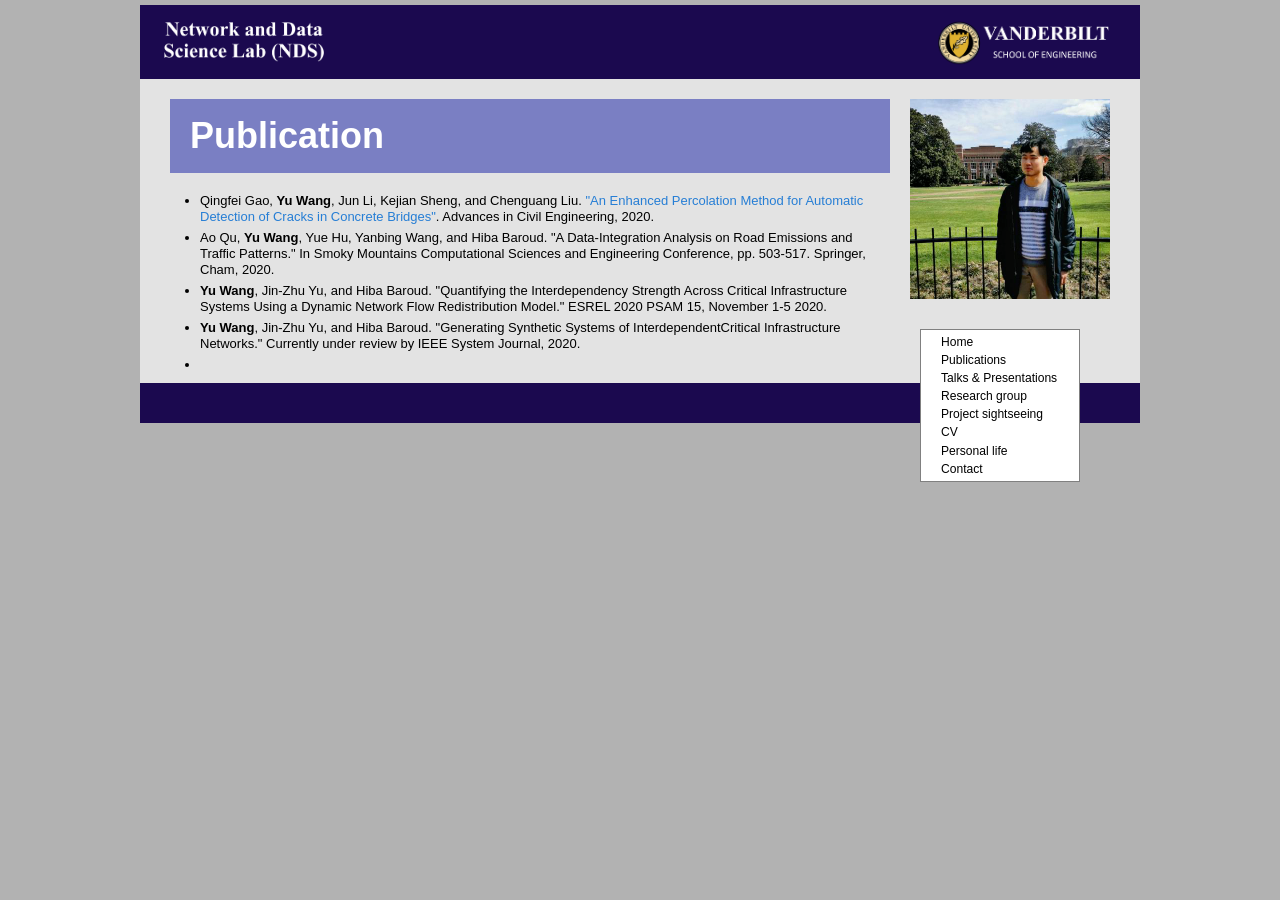
<file: publication.html>
<!DOCTYPE>
<html xmlns="http://www.w3.org/1999/xhtml">
<head>
  <meta http-equiv="Content-Type" content="text/html; charset=utf-8" />
  <title>Yu Wang @ Contact</title>
  <!-- Favicon -->
  <link rel="shortcut icon" href="images/favicon.ico" />
  <!-- Standard reset, fonts and grids -->
  <link rel="stylesheet" type="text/css" href="styles/reset-fonts-grids.css">
  <!-- CSS for Menu -->
  <link rel="stylesheet" type="text/css" href="styles/menu.css">
  <!-- Dependency source files -->
  <script type="text/javascript" src="styles/yahoo-dom-event.js"></script>
  <script type="text/javascript" src="styles/container_core.js"></script>
  <!-- Menu source file -->
  <script type="text/javascript" src="styles/menu.js"></script>
  <!-- styles for the whole website -->
  <link href="styles/styles.css" rel="stylesheet" type="text/css" />
  <!-- javascript for the menu -->
  <script type="text/javascript">
    YAHOO.util.Event.onContentReady("graphgardenmainmenu", function () {
    var oMenu = new YAHOO.widget.Menu("graphgardenmainmenu", { position: "static", hidedelay:  0, lazyload: true }); oMenu.render(); });
  </script>
</head>

<body class="yui-skin-sam" id="yahoo-com">
  <div id="doc" class="yui-t1">
  <div id="hd">
    <div id="header">
      <a href="https://engineering.vanderbilt.edu/">
        <img id="vanderbilt-logo" src="images/vanderbiltlogo.png" alt="Vanderbilt University" />
      </a>
      <img id="networkscience-logo" src="images/Picture1.png" alt="Vanderbilt University" />
    </div>
    
  </div>

 <!-- START: right column -->
  <div id="right-column">
  <!--#include virtual="left_column.html" -->
  <a href="images/yuwang2.jpg"><img id="yuwang-img" src="images/personalimage.png" alt="Yu Wang" /></a>
  <div id="graphgardenmainmenu" class="yuimenu">
    <div class="bd">
      <ul class="first-of-type">
      <li class="yuimenuitem first-of-type"><a class="yuimenuitemlabel" href="index.html">Home</a></li>
      <li class="yuimenuitem first-of-type"><a class="yuimenuitemlabel" href="publication.html">Publications</a></li>
      <li class="yuimenuitem first-of-type"><a class="yuimenuitemlabel" href="">Talks &amp; Presentations</a></li>
      <li class="yuimenuitem first-of-type"><a class="yuimenuitemlabel" href="https://nds-vu.github.io/">Research group</a></li>
      <li class="yuimenuitem first-of-type"><a class="yuimenuitemlabel" href="">Project sightseeing</a></li>
      <li class="yuimenuitem first-of-type"><a class="yuimenuitemlabel" href="Yu_Wang_cv.pdf">CV</a></li>
      <li class="yuimenuitem first-of-type"><a class="yuimenuitemlabel" href="">Personal life</a></li>
      <li class="yuimenuitem first-of-type"><a class="yuimenuitemlabel" href="contact.html">Contact</a></li>
      </ul>
    </div>
  </div>
  </div>
  <!-- END: right column -->

  <!-- START: left column -->
  <div id="left-column">
    
    <div class="call-out-purple">
      <div style="font-size:36px; padding:13px 0px; font-family:Arial, Helvetica, sans-serif; font-weight:bold;";>Publication</div>
    </div>
    
    <ul>
    <li>Qingfei Gao, <b>Yu Wang</b>, Jun Li, Kejian Sheng, and Chenguang Liu. <a href="https://www.hindawi.com/journals/ace/2020/8896176/">"An Enhanced Percolation Method for Automatic Detection of Cracks in Concrete Bridges"</a>. Advances in Civil Engineering, 2020.</li>
    <li>Ao Qu, <b>Yu Wang</b>, Yue Hu, Yanbing Wang, and Hiba Baroud. "A Data-Integration Analysis on Road Emissions and Traffic Patterns." In Smoky Mountains Computational Sciences and Engineering Conference, pp. 503-517. Springer, Cham, 2020.</li>
    <li><b>Yu Wang</b>, Jin-Zhu Yu, and Hiba Baroud. "Quantifying the Interdependency Strength Across Critical Infrastructure Systems Using a Dynamic Network Flow Redistribution Model." ESREL 2020 PSAM 15, November 1-5 2020.</li>
    <li><b>Yu Wang</b>, Jin-Zhu Yu, and Hiba Baroud. "Generating Synthetic Systems of InterdependentCritical Infrastructure Networks." Currently under review by IEEE System Journal, 2020.<li>
    </ul>

  </div>
  <!-- END: left-column -->

  <div id="footer">
    <!-- you can put something here -->
  </div>


  </div>

<script type="text/javascript">
var gaJsHost = (("https:" == document.location.protocol) ? "https://ssl." : "http://www.");
document.write(unescape("%3Cscript src='" + gaJsHost + "google-analytics.com/ga.js' type='text/javascript'%3E%3C/script%3E"));
</script>
<script type="text/javascript">
try {
var pageTracker = _gat._getTracker("UA-342639-5");
pageTracker._trackPageview();
} catch(err) {}</script>
</body>
</html>
</file>
<file: styles/menu.css>
/*
Copyright (c) 2008, Yahoo! Inc. All rights reserved.
Code licensed under the BSD License:
http://developer.yahoo.net/yui/license.txt
version: 2.5.1
*/
.yuimenubar{visibility:visible;position:static;}.yuimenu .yuimenu,.yuimenubar .yuimenu{visibility:hidden;position:absolute;top:-10000px;left:-10000px;}.yuimenubar li,.yuimenu li{list-style-type:none;}.yuimenubar ul,.yuimenu ul,.yuimenubar li,.yuimenu li,.yuimenu h6,.yuimenubar h6{margin:0;padding:0;}.yuimenuitemlabel,.yuimenubaritemlabel{text-align:left;white-space:nowrap;}.yuimenubar ul{*zoom:1;}.yuimenubar .yuimenu ul{*zoom:normal;}.yuimenubar>.bd>ul:after{content:".";display:block;clear:both;visibility:hidden;height:0;line-height:0;}.yuimenubaritem{float:left;}.yuimenubaritemlabel,.yuimenuitemlabel{display:block;}.yuimenuitemlabel .helptext{font-style:normal;display:block;margin:-1em 0 0 10em;}.yui-menu-shadow{position:absolute;visibility:hidden;z-index:-1;}.yui-menu-shadow-visible{top:2px;right:-3px;left:-3px;bottom:-3px;visibility:visible;}.hide-scrollbars *{overflow:hidden;}.hide-scrollbars select{display:none;}.yuimenu.show-scrollbars,.yuimenubar.show-scrollbars{overflow:visible;}.yuimenu.hide-scrollbars .yui-menu-shadow,.yuimenubar.hide-scrollbars .yui-menu-shadow{overflow:hidden;}.yuimenu.show-scrollbars .yui-menu-shadow,.yuimenubar.show-scrollbars .yui-menu-shadow{overflow:auto;}.yui-skin-sam .yuimenubar{font-size:93%;line-height:2;*line-height:1.9;border:solid 1px #808080;background:url(sprite.png) repeat-x 0 0;}.yui-skin-sam .yuimenubarnav .yuimenubaritem{border-right:solid 1px #ccc;}.yui-skin-sam .yuimenubaritemlabel{padding:0 10px;color:#000;text-decoration:none;cursor:default;border-style:solid;border-color:#808080;border-width:1px 0;*position:relative;margin:-1px 0;}.yui-skin-sam .yuimenubarnav .yuimenubaritemlabel{padding-right:20px;*display:inline-block;}.yui-skin-sam .yuimenubarnav .yuimenubaritemlabel-hassubmenu{background:url(menubaritem_submenuindicator.png) right center no-repeat;}.yui-skin-sam .yuimenubaritem-selected{background:url(sprite.png) repeat-x 0 -1700px;}.yui-skin-sam .yuimenubaritemlabel-selected{border-color:#7D98B8;}.yui-skin-sam .yuimenubarnav .yuimenubaritemlabel-selected{border-left-width:1px;margin-left:-1px;*left:-1px;}.yui-skin-sam .yuimenubaritemlabel-disabled{cursor:default;color:#A6A6A6;}.yui-skin-sam .yuimenubarnav .yuimenubaritemlabel-hassubmenu-disabled{background-image:url(menubaritem_submenuindicator_disabled.png);}.yui-skin-sam .yuimenu{font-size:93%;line-height:1.5;*line-height:1.45;}.yui-skin-sam .yuimenubar .yuimenu,.yui-skin-sam .yuimenu .yuimenu{font-size:100%;}.yui-skin-sam .yuimenu .bd{border:solid 1px #808080;background-color:#fff;}.yui-skin-sam .yuimenu ul{padding:3px 0;border-width:1px 0 0 0;border-color:#ccc;border-style:solid;}.yui-skin-sam .yuimenu ul.first-of-type{border-width:0;}.yui-skin-sam .yuimenu h6{font-weight:bold;border-style:solid;border-color:#ccc;border-width:1px 0 0 0;color:#a4a4a4;padding:3px 10px 0 10px;}.yui-skin-sam .yuimenu ul.hastitle,.yui-skin-sam .yuimenu h6.first-of-type{border-width:0;}.yui-skin-sam .yuimenu .yui-menu-body-scrolled{border-color:#ccc #808080;overflow:hidden;}.yui-skin-sam .yuimenu .topscrollbar,.yui-skin-sam .yuimenu .bottomscrollbar{height:16px;border:solid 1px #808080;background:#fff url(sprite.png) no-repeat 0 0;}.yui-skin-sam .yuimenu .topscrollbar{border-bottom-width:0;background-position:center -950px;}.yui-skin-sam .yuimenu .topscrollbar_disabled{background-position:center -975px;}.yui-skin-sam .yuimenu .bottomscrollbar{border-top-width:0;background-position:center -850px;}.yui-skin-sam .yuimenu .bottomscrollbar_disabled{background-position:center -875px;}.yui-skin-sam .yuimenuitem{_border-bottom:solid 1px #fff;}.yui-skin-sam .yuimenuitemlabel{padding:0 20px;color:#000;text-decoration:none;cursor:default;}.yui-skin-sam .yuimenuitemlabel .helptext{margin-top:-1.5em;*margin-top:-1.45em;}.yui-skin-sam .yuimenuitem-hassubmenu{background-image:url(menuitem_submenuindicator.png);background-position:right center;background-repeat:no-repeat;}.yui-skin-sam .yuimenuitem-checked{background-image:url(menuitem_checkbox.png);background-position:left center;background-repeat:no-repeat;}.yui-skin-sam .yui-menu-shadow-visible{background-color:#000;opacity:.12;*filter:alpha(opacity=12);}.yui-skin-sam .yuimenuitem-selected{background-color:#B3D4FF;}.yui-skin-sam .yuimenuitemlabel-disabled{cursor:default;color:#A6A6A6;}.yui-skin-sam .yuimenuitem-hassubmenu-disabled{background-image:url(menuitem_submenuindicator_disabled.png);}.yui-skin-sam .yuimenuitem-checked-disabled{background-image:url(menuitem_checkbox_disabled.png);}
</file>
<file: styles/styles.css>
body{
font-family: verdana, sans-serif;
}

a{
color:#267ed5;
text-decoration:none;
}

a:hover{
text-decoration:underline;
}

html{
background-color:#b2b2b2;
}

#doc{
width:1000px;
background-color:#e3e3e3;
margin-top:5px;
margin-bottom:5px;
}

#footer{
background-color:#1b094f;
color:#1b094f;
padding: 20px;
/*margin-top: 25px;*/
}

#header{
background-color:#1b094f;
color:#1b094f;
padding: 5px;
}

#by-yu{
margin-left:550px;
margin-right:520px;
}

/*#mld-logo{*/
/*margin-right:5px;*/
/*float: left; */
/*margin: 0px 15px 15px 0px;*/
/*}*/

#vanderbilt-logo{
  height: auto;
  max-width: 20%;
  float: right;
  margin-top:5px;
}

#networkscience-logo{
  height: auto;
  max-width: 20%;
}

#wechatlogo{
  height: auto;
  max-width: 40%;
}

#yuwang-img{
  display:block;
  margin:20px;
  margin-top:20px;
  margin-bottom:30px;
  height: auto;
  max-width: 80%;
}


#left-column{
margin-right: 250px;
padding-left: 30px;
}

#left-column1{
float:left;
width: 250px;
}
#right-column{
float:right;
width: 250px;
}

#right-column1{
margin-left: 250px;
padding-right: 30px;
}


#graphgardenmainmenu{
width: 160px;
margin: 0px 15px 0px 30px;
}

#eventsmenu{
width: 154px;
margin: 0px 15px 0px 30px;
border: solid 1px #808080;
padding: 2px;
}

#eventsmenufont{
font-size:17px;
font-family:Arial, Helvetica, sans-serif;
line-height:1.2em;
font-weight:bold;
text-indent:30px;
margin: 2px 0px 2px 0px;
color:#ff8b00;
}

#links-under-menu{
width: 160px;
margin: 20px 0px 20px 50px;
}

#links-under-menu li {
list-style-type:none;
}

h1{
background-image:url(../images/h1_img.gif);
background-repeat:no-repeat;
text-indent:42px;
font-size:24px;
font-family:Arial, Helvetica, sans-serif;
font-weight:bold;
line-height:1.5em;
margin: 18px 0px 14px 0px;
color:#1b094f;
}

h2{
background-image:url(../images/h2_img.gif);
background-repeat:no-repeat;
text-indent:33px;
font-size:20px;
font-family:Arial, Helvetica, sans-serif;
line-height:1.4em;
margin: 17px 0px 13px 0px;
color:#6eaf2f;
}

h3{
background-image:url(../images/h3_img.gif);
background-repeat:no-repeat;
/*text-indent:26px;*/
font-size:17px;
font-family:Arial, Helvetica, sans-serif;
line-height:1.2em;
font-weight:bold;
margin: 16px 0px 12px 0px;
color:#1b094f;
}

p{
margin: 10px 0px;
line-height:1.5em;
}

td{
padding:3px;
}

.fixed-width{
font-family:"Courier New", Courier, monospace;
white-space:pre;
}

b,
strong{
font-weight:bold;
}

i,
em{
font-style:italic;
}


ul,
ol{
margin-left: 25px;
margin-top: 10px;
margin-bottom:10px;
}

ul li{
list-style-type:disc;
margin: 5px;
}

ol li{
list-style-type: decimal;
margin: 5px;
}

ul li.R {
  margin: 15px;
  list-style-image : url(../images/arr_r_red.gif);
}

ul li.B {
  margin: 15px;
  list-style-image : url(../images/arr_r_blue.gif);
}

ul li.K {
  margin: 15px;
  list-style-image : url(../images/arr_r_black.png);
}


/* ===== for menu BEGIN ===== */
#graphgardenmainmenu {
position: static;
}

/*
For IE 6: trigger "haslayout" for the anchor elements in the root Menu by
setting the "zoom" property to 1.  This ensures that the selected state of
MenuItems doesn't get dropped when the user mouses off of the text node of
the anchor element that represents a MenuItem's text label.
*/

#graphgardenmainmenu .yuimenuitemlabel {
_zoom: 1;
}

#graphgardenmainmenu .yuimenu .yuimenuitemlabel {
_zoom: normal;
}

/* ===== for menu END ===== */


/* ===== for callout BEGIN ===== */
.call-out-green, .call-out-blue, .call-out-orange, .call-out-purple, .call-out-brickred{
margin: 20px 0px;
color:#FFFFFF;
padding:13px 20px;
font-size:16px;
font-family:Arial, Helvetica, sans-serif;
line-height:1.4em;
}

.call-out-green{
background:#74a743;
}

.call-out-blue{
background:#45a3ff;
}

.call-out-orange{
background:#ff8b00;
}

.call-out-purple{
background:#7A7FC3;
}

.call-out-green strong, .call-out-blue strong, .call-out-orange strong{
font-weight:bold;
}
/* ===== for callout END ===== */
</file>
